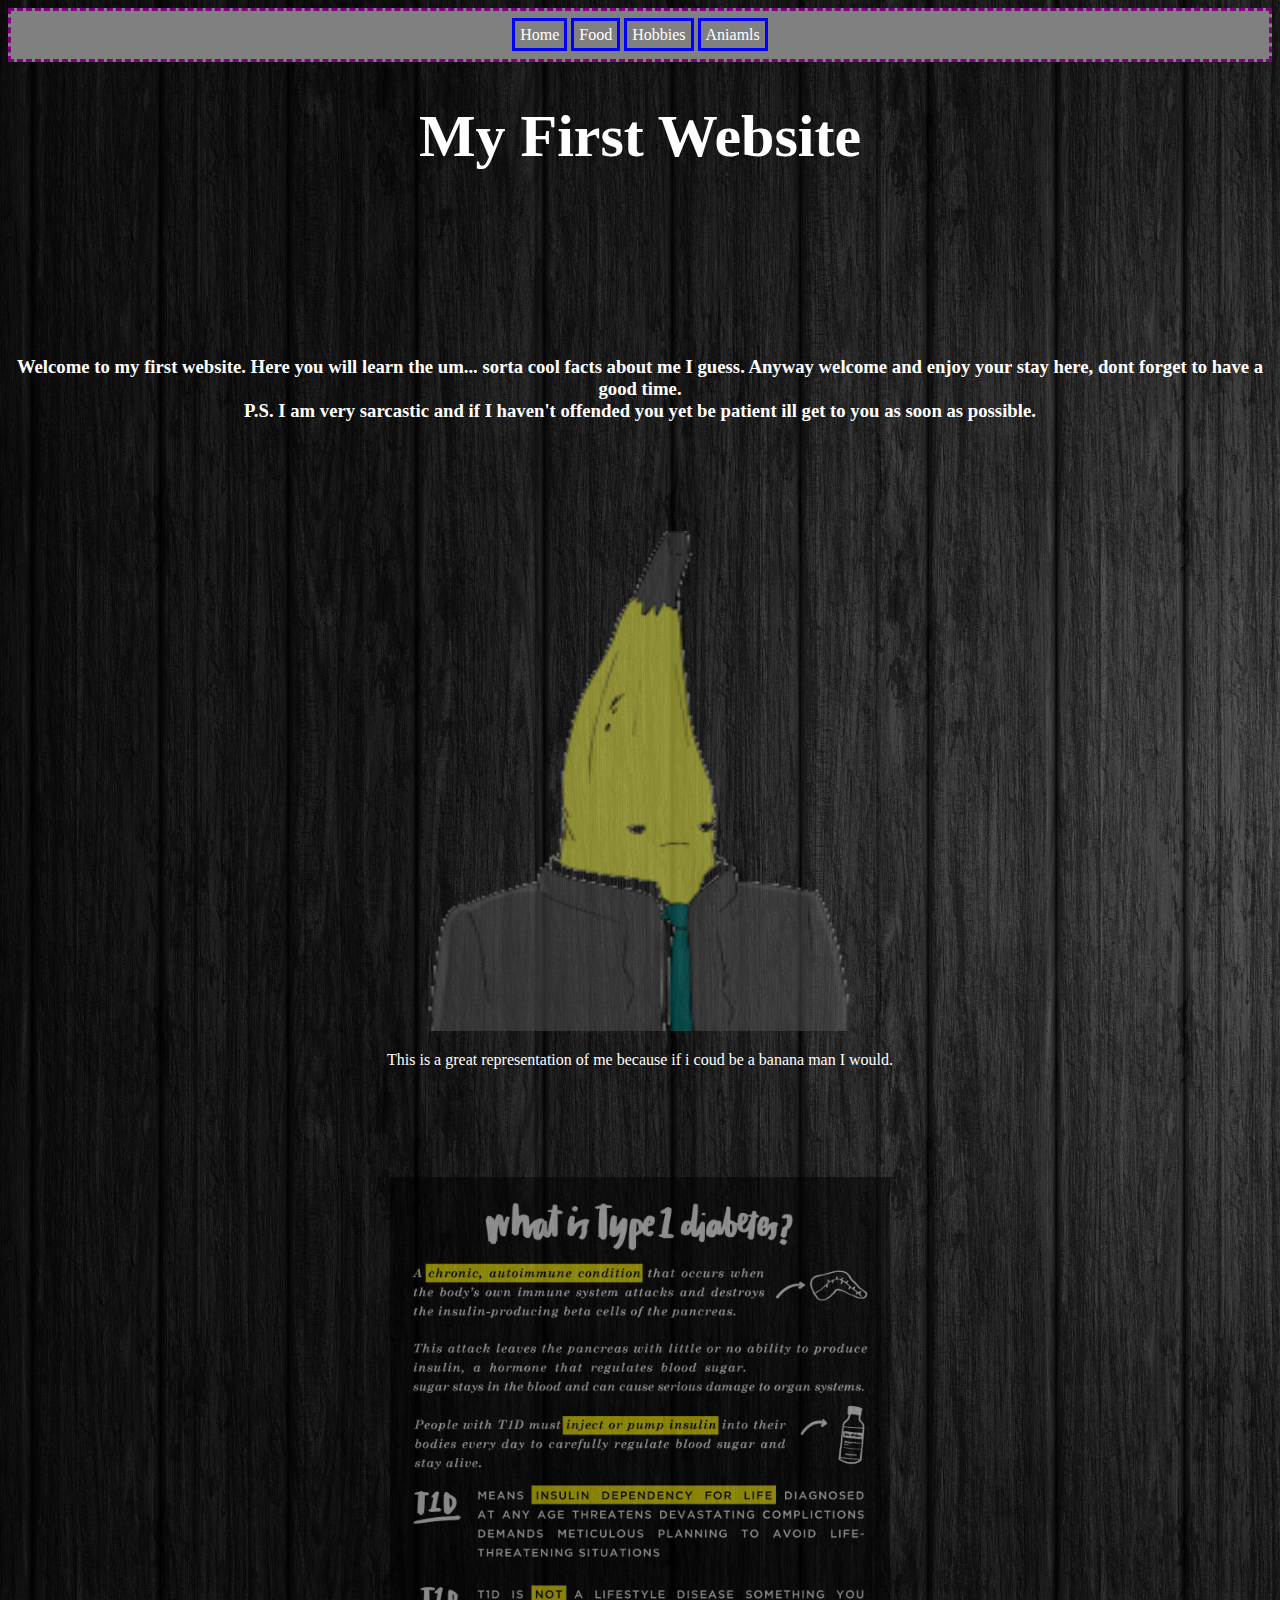
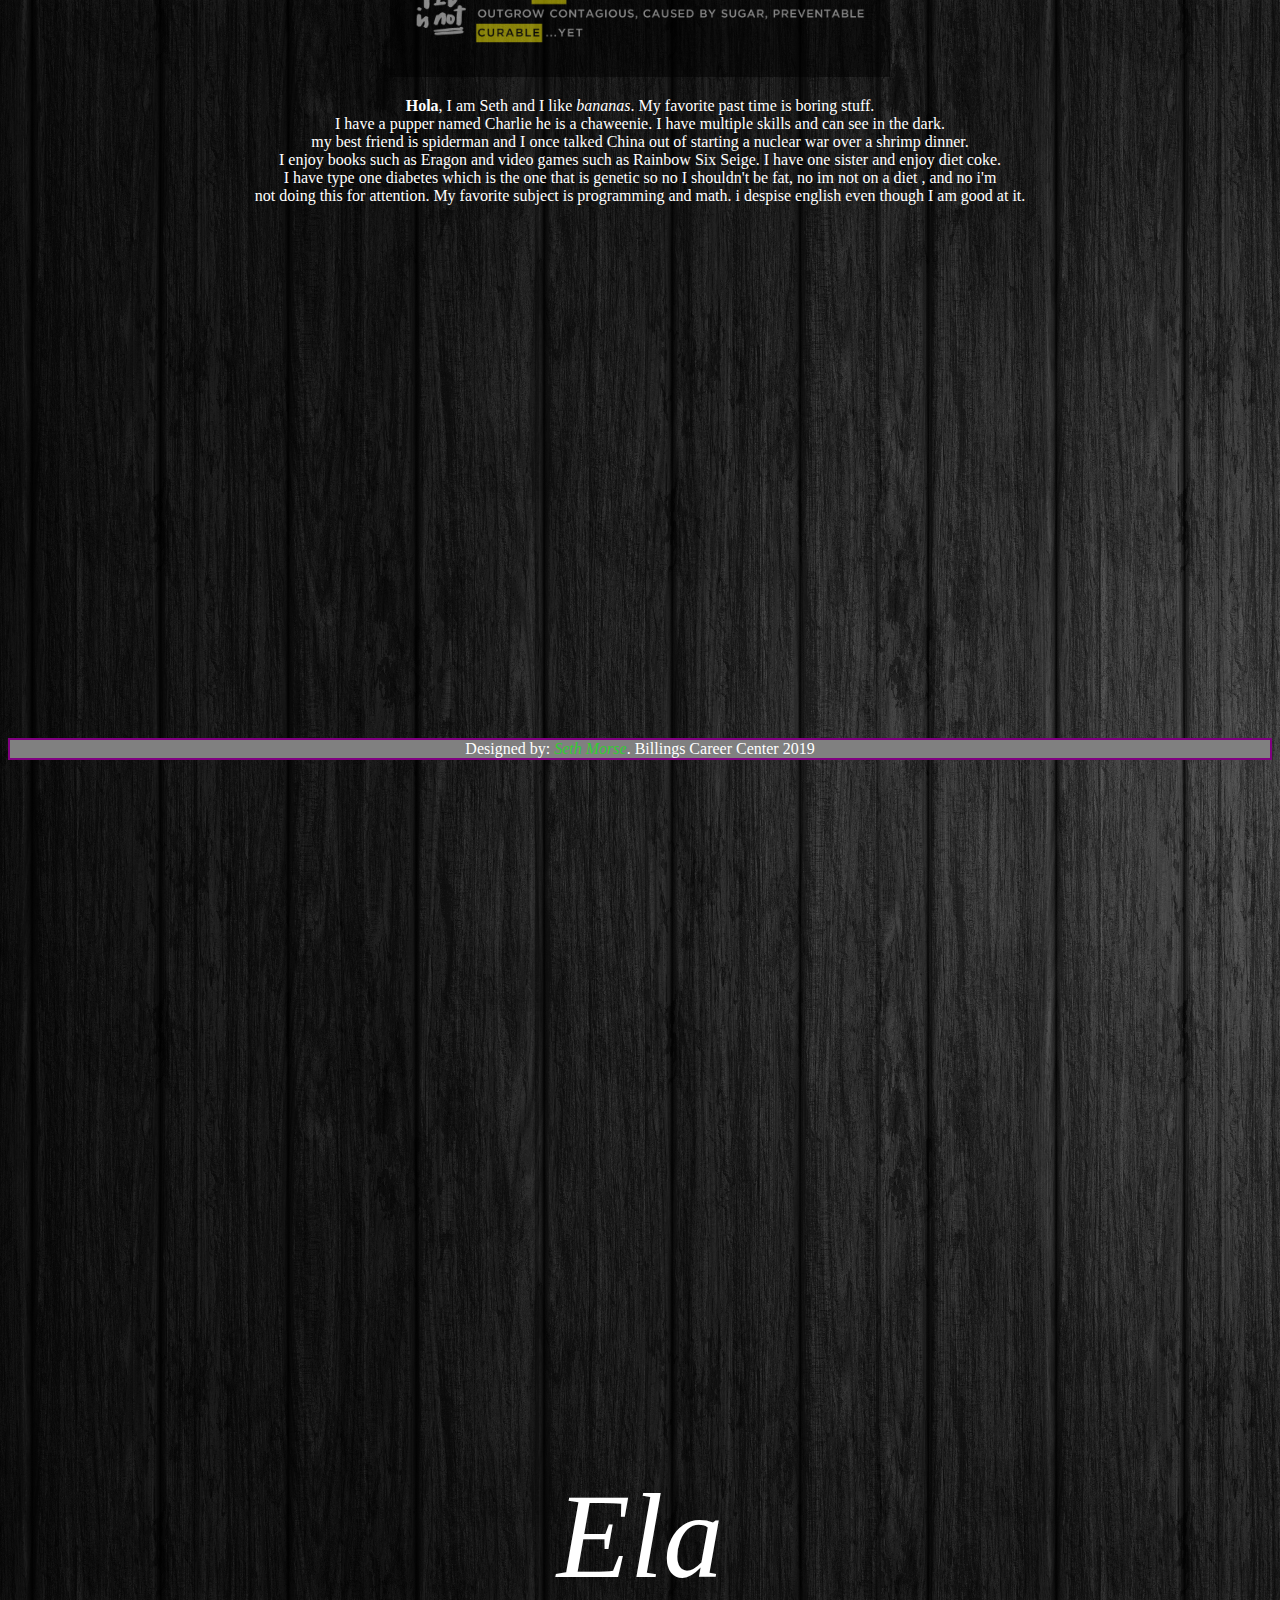
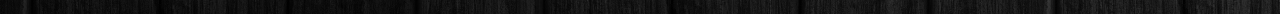
<file: index.html>
<!DOCTYPE html>
  <html>

    <head>
      <link rel="stylesheet" href="https://use.fontawesome.com/releases/v5.7.2/css/all.css" integrity="sha384-fnmOCqbTlWIlj8LyTjo7mOUStjsKC4pOpQbqyi7RrhN7udi9RwhKkMHpvLbHG9Sr" crossorigin="anonymous">
      <link rel="stylesheet" type="text/css" href="resources/css/style.css">
      <link rel="icon" href="favicon/fav1.gif" type="image/gif" id="icon" >
      <script src="java.js"></script>

      <title>My First website</title>
      <!-- Seth Morse
      Billings Career Center
      January, 31 2019
    -->
    </head>

    <body background="resources/images/fun/bg.jpg">
      <center>
      <div class="navbar">
        <a href="index.html" target =_blank>Home</a>
        <a href="food.html" target =_blank>Food</a>
        <a href="hobbit.html" target =_blank>Hobbies</a>
        <a href="animal.html" target =_blank>Aniamls</a>
      </div>
      <h1> My First Website </h1>
      <br>
      <br>
      <br>
      <br>
      <br>
      <br>
      <br>
      <h3> Welcome to my first website. Here you will learn the um... sorta cool facts about me I guess. Anyway welcome and enjoy your stay here, dont forget to have a good time.<br>
            P.S. I am very sarcastic and if I haven't offended you yet be patient ill get to you as soon as possible.</h3><div class="smile"><img src="resources/images/fun/smile.jpeg"></div>
      <br>
      <br>
      <br>
      <br>
      <br>

      <a href="http://tinytuba.com/" target= _blank><img src="resources/images/fun/ban.png" alt="baymax" width="600" height"600"></a>
      <p> This is a great representation of me because if i coud be a banana man I would.
     <br>
     <br>
     <br>
     <br>
     <br>
     <br>
     <br>
      <a href="https://www.hoag.org/specialties-services/other-programs-services/diabetes-center/diabetes-care/type-1-diabetes/" target= _blank><img src="resources/images/fun/t1d.jpg"></a>



      <p> <strong>Hola</strong>, I am Seth and I like <em>bananas</em>. My favorite past time is boring stuff. <br>
        I have a pupper named Charlie he is a chaweenie. I have multiple skills and can see in the dark.<br>
      my best friend is spiderman and I once talked China out of starting a nuclear war over a shrimp dinner.<br>
      I enjoy books such as Eragon and video games such as Rainbow Six Seige. I have one sister and enjoy diet coke.<br>
      I have type one diabetes which is the one that is genetic so no I shouldn't be fat, no im not on a diet , and no i'm <br>
      not doing this for attention. My favorite subject is programming and math. i despise english even though I am good at it.</p>
      <br>
      <br>
      <br>
      <br>
      <br>
      <div class="yvid1">
      <iframe width="560" height="315" src="https://www.youtube.com/embed/gVEdQJ7qtJw" frameborder="0" allow="accelerometer; autoplay; encrypted-media; gyroscope; picture-in-picture" allowfullscreen></iframe>
      <iframe width="560" height="315" src="https://www.youtube.com/embed/WBYWW-zW3-I" frameborder="0" allow="accelerometer; autoplay; encrypted-media; gyroscope; picture-in-picture" allowfullscreen></iframe>
    </div>
      <br>
      <br>
      <br>
      <br>
      <br>
      <br>

    </body>

<footer>Designed by: <a href="https://www.sanger.dk/" target=_blank><em>Seth Morse</em></a>. Billings Career Center 2019</footer>
<br>
<br>
<br>
<br>
<br>
<br>
<br>
<br>
<br>
<br>
<br>
<br>
<br>
<br>
<br>
<br>
<br>
<br>
<br>
<br>
<br>
<br>
<br>
<br>
<i class="fas fa-apple-alt"></i>
<br>
<i class="fas fa-dog"></i>
<br>
<i class="fas fa-biohazard">Ela</i> <i class="fas fa-biohazard"></i>
<br>
</center>



  </html>
</file>
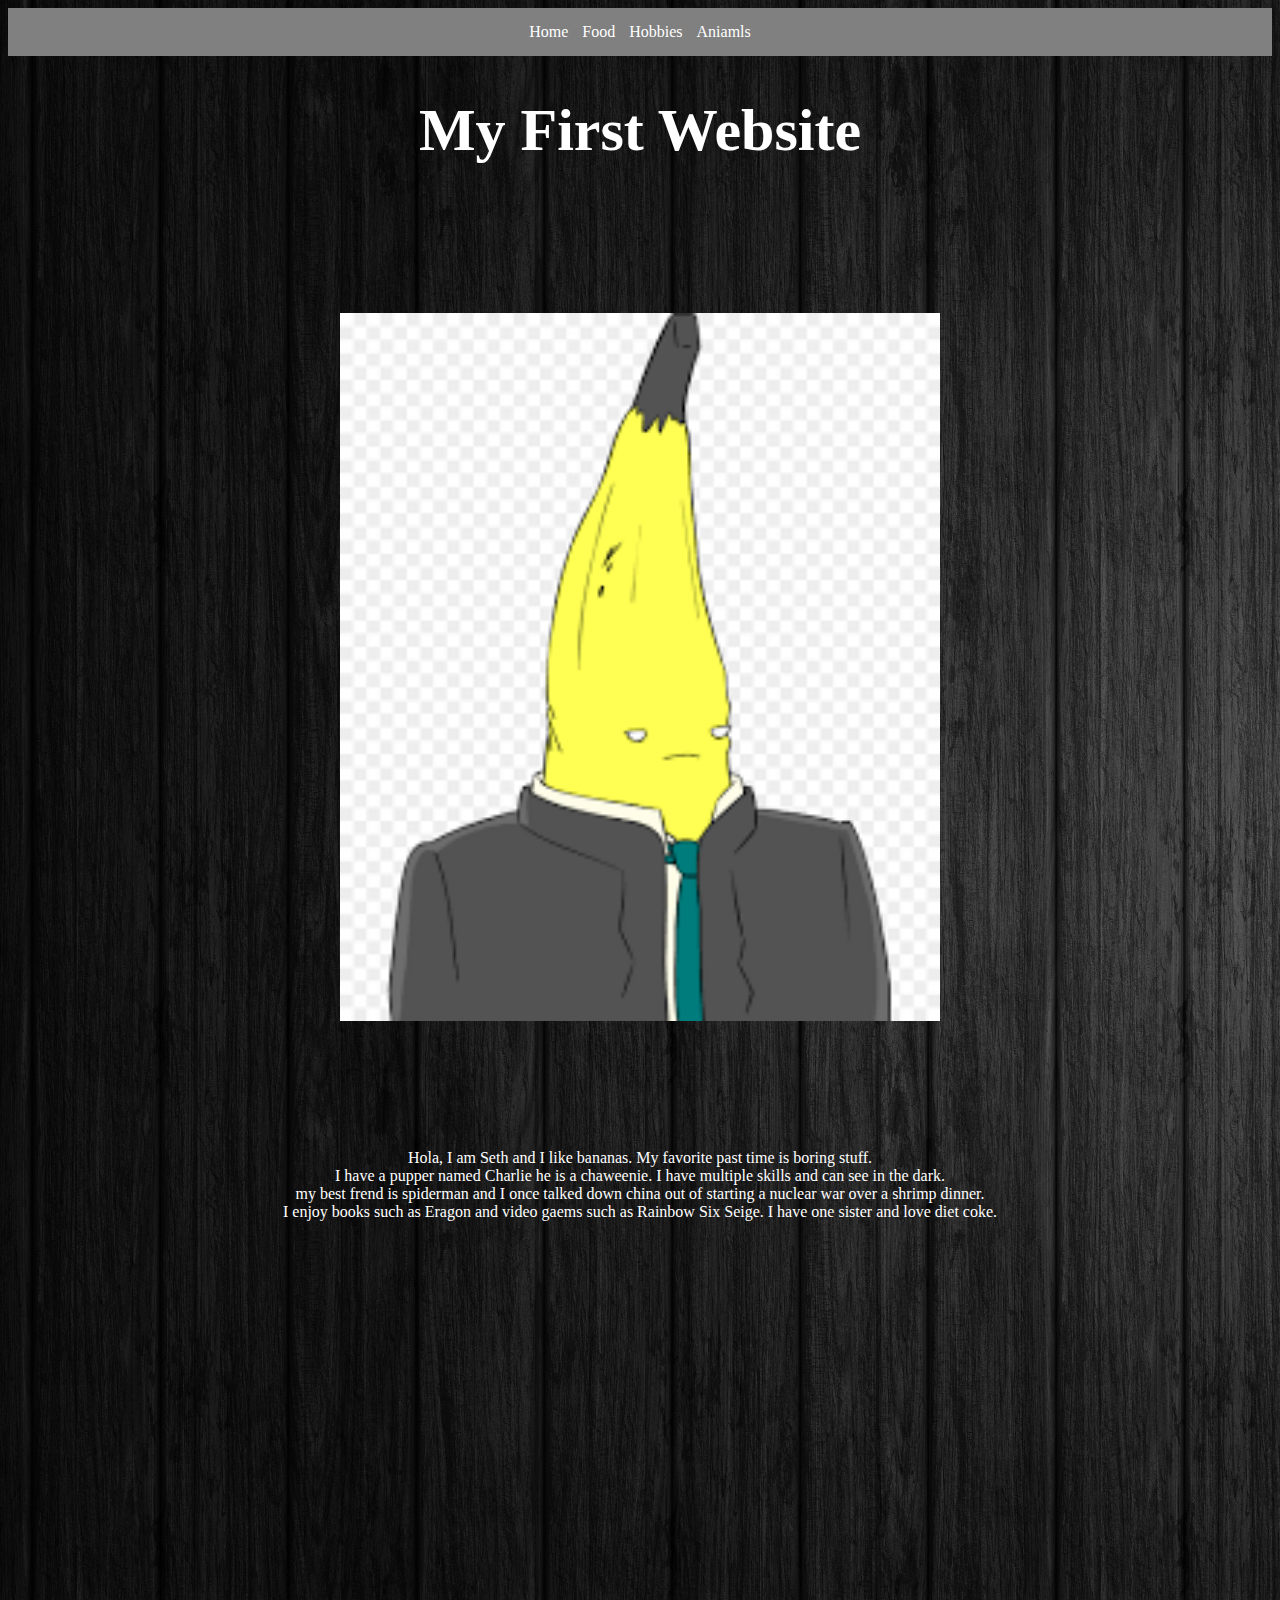
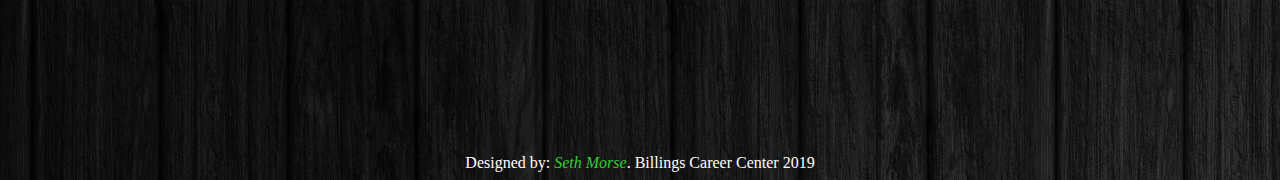
<file: my_second_website/index.html>
<!DOCTYPE html>
  <html>

    <head>
      <link rel="stylesheet" type="text/css" href="resources/css/style.css">

      <title>My First website</title>
      <!-- Seth Morse
      Billings Career Center
      January, 31 2019
    -->
    </head>

    <body background="resources/images/fun/bg.jpg">
      <center>
      <div class="navbar">
        <a href="index.html" target =_blank>Home</a>
        <a href="food.html" target =_blank>Food</a>
        <a href="hobbit.html" target =_blank>Hobbies</a>
        <a href="animal.html" target =_blank>Aniamls</a>
      </div>
      <h1> My First Website </h1>
      <br>
      <br>
      <br>
      <br>
      <br>
      <br>

        <img src="resources/images/fun/ban.png" alt="baymax" width="600" height"600">
     <br>
     <br>
     <br>
     <br>
     <br>
     <br>
     <br>



      <p> Hola, I am Seth and I like bananas. My favorite past time is boring stuff. <br>
        I have a pupper named Charlie he is a chaweenie. I have multiple skills and can see in the dark.<br>
      my best frend is spiderman and I once talked down china out of starting a nuclear war over a shrimp dinner.<br>
      I enjoy books such as Eragon and video gaems such as Rainbow Six Seige. I have one sister and love diet coke. </p>
      <br>
      <br>
      <br>
      <br>
      <br>
      <div class="yvid1">
      <iframe width="560" height="315" src="https://www.youtube.com/embed/gVEdQJ7qtJw" frameborder="0" allow="accelerometer; autoplay; encrypted-media; gyroscope; picture-in-picture" allowfullscreen></iframe>
      <iframe width="560" height="315" src="https://www.youtube.com/embed/WBYWW-zW3-I" frameborder="0" allow="accelerometer; autoplay; encrypted-media; gyroscope; picture-in-picture" allowfullscreen></iframe>
    </div>
      <br>
      <br>
      <br>
      <br>
      <br>
      <br>

    </body>

<footer>Designed by: <a href="https://www.sanger.dk/" target=_blank><em>Seth Morse</em></a>. Billings Career Center 2019</footer>
</center>



  </html>
</file>
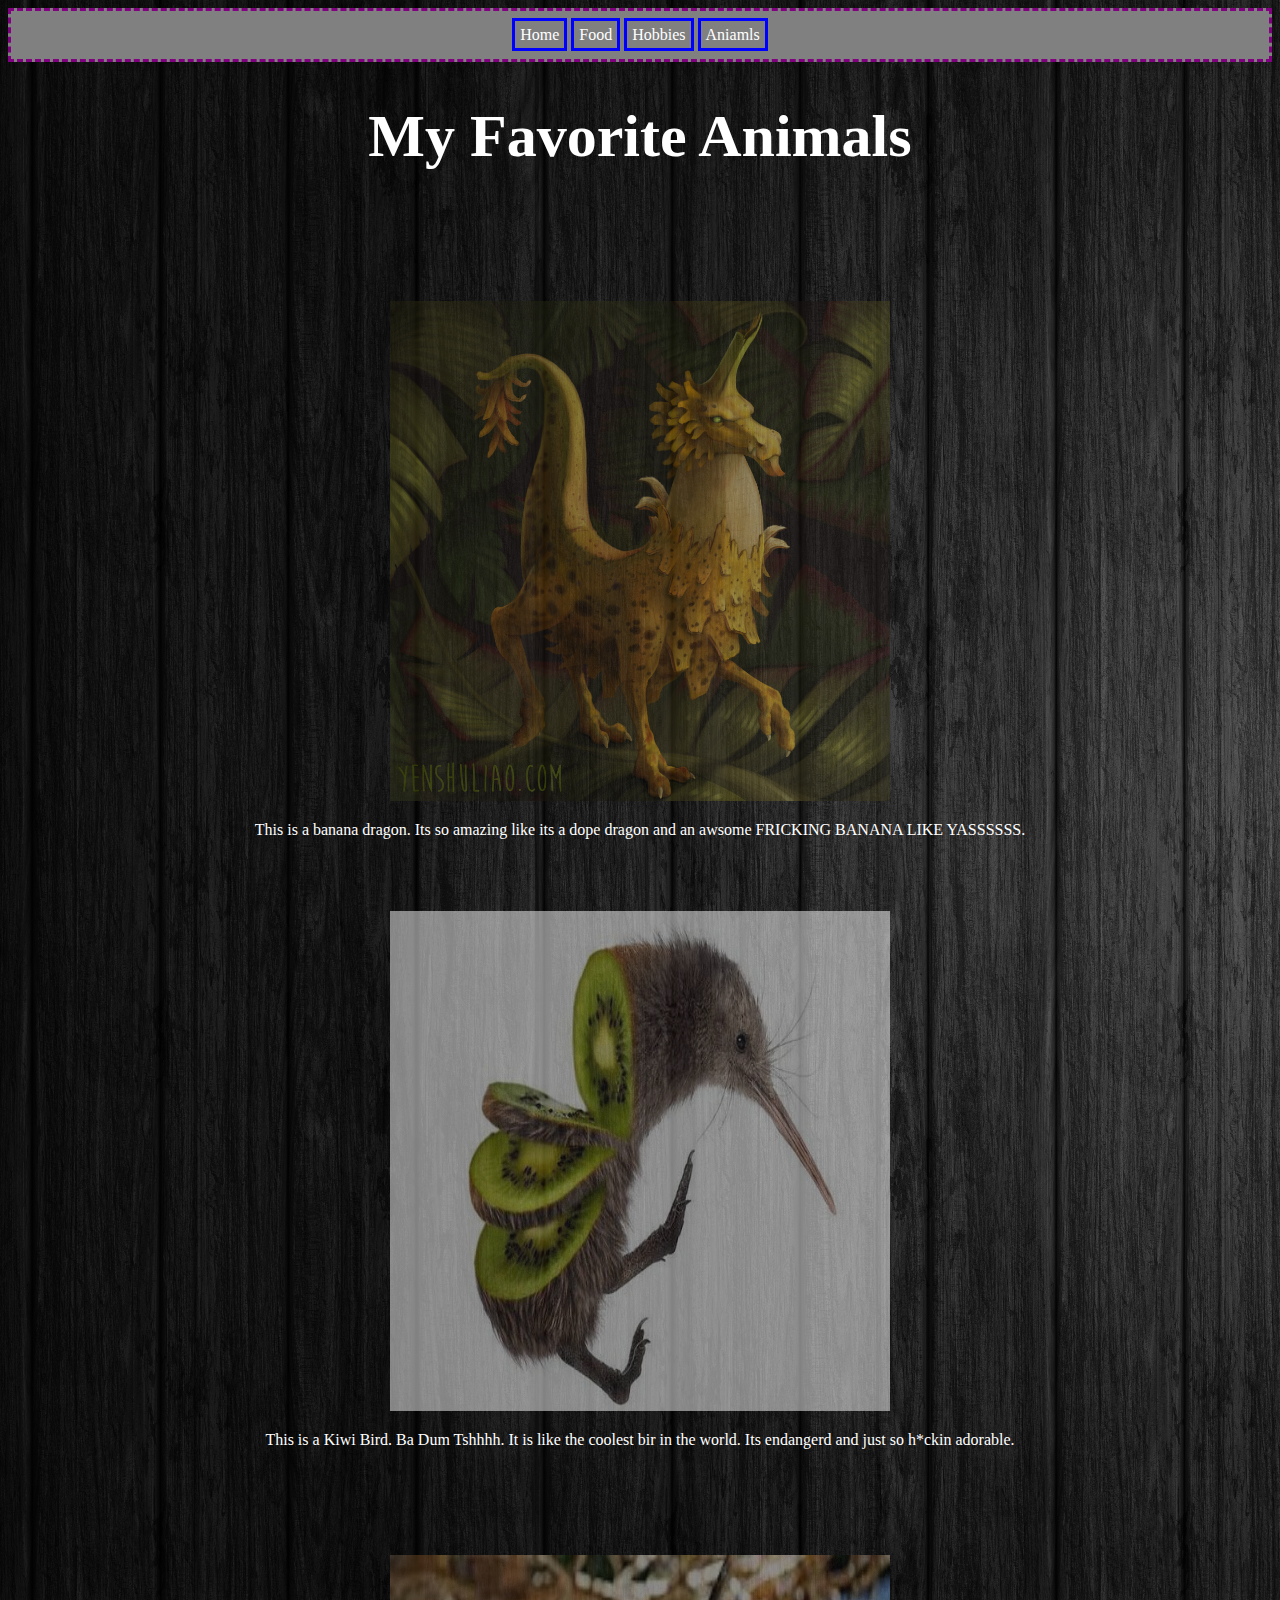
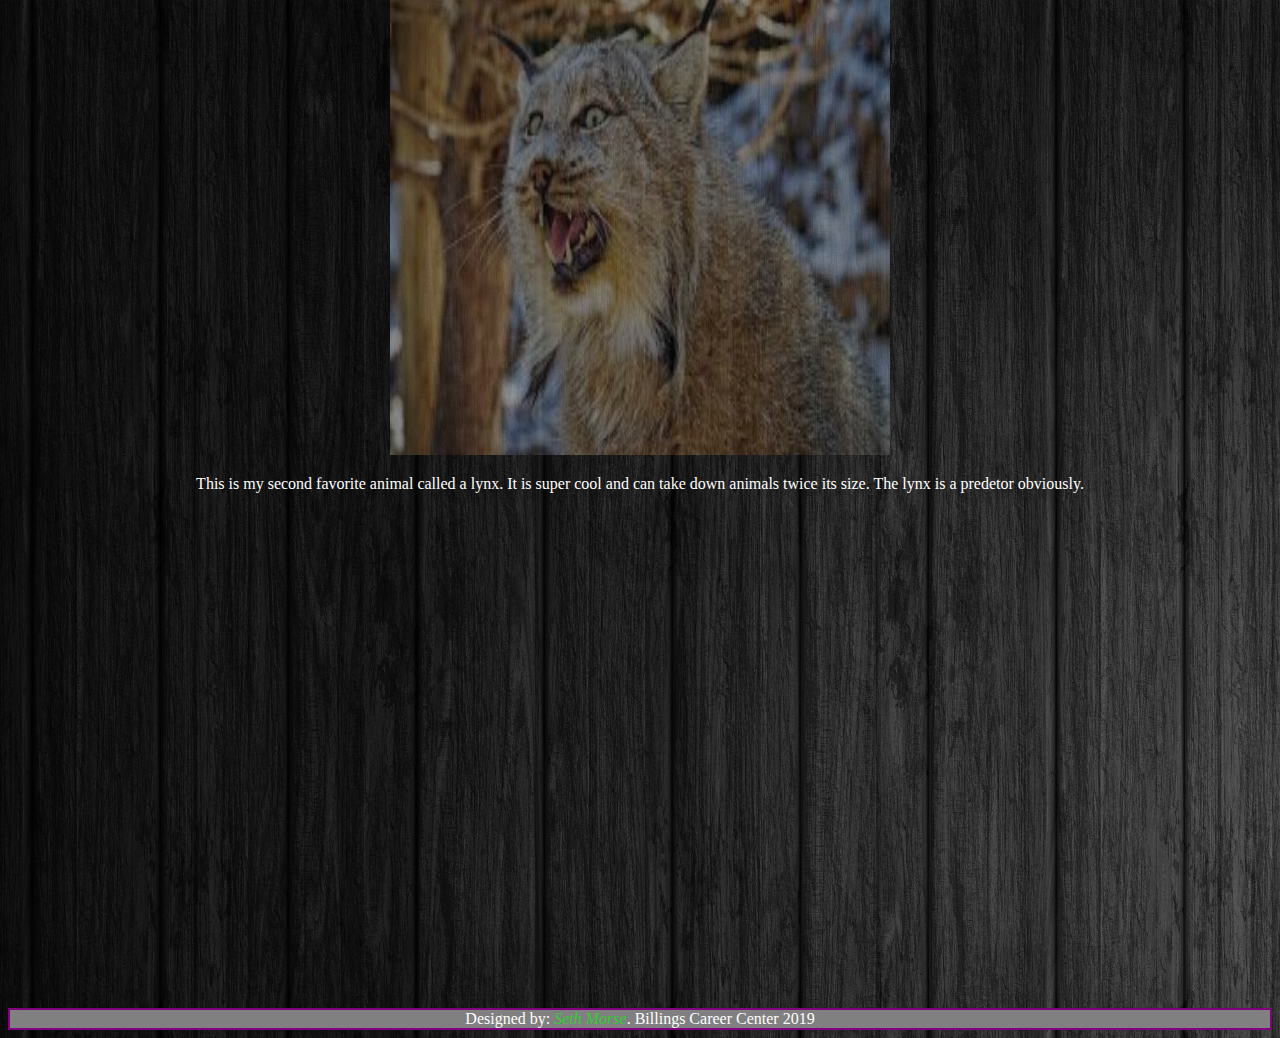
<file: animal.html>
<!DOCTYPE html>
  <html>
    <head>
      <title>My First Website</title>
      <link rel="stylesheet" type="text/css" href="resources/css/style.css">
        <link rel="icon" href="favicon/fav1.gif" type="image/gif" id="icon">
        <script src="java.js"></script>
    </head>

    <body background="resources/images/fun/bg.jpg">
      <center>
      <div class="navbar">
        <a href="index.html" target =_blank>Home</a>
        <a href="food.html" target =_blank>Food</a>
        <a href="hobbit.html" target =_blank>Hobbies</a>
        <a href="animal.html" target =_blank>Aniamls</a>
      </div>
      <h1>My Favorite Animals</h1>
      <br>
      <br>
      <br>
      <br>
      <br>
      <a href="http://www.fallingfalling.com/"target=_blank><img src="resources/images/animales/animal1.jpg" alt="animal1" height="500" width="500" ></a>
      <p> This is a banana dragon. Its so amazing like its a dope dragon and an awsome FRICKING BANANA LIKE YASSSSSS.
      <br>
      <br>
      <br>
      <br>
      <br>
      <a href="http://www.rrrgggbbb.com/"target=_blank><img src="resources/images/animales/animal2.jpg" alt="animal2" ></a>
      <p> This is a Kiwi Bird. Ba Dum Tshhhh. It is like the coolest bir in the world. Its endangerd and just so h*ckin adorable.</p>
      <br>
      <br>
      <br>
      <br>
      <br>
      <a href="http://r33b.net/"target=_blank><img src="resources/images/animales/animal3.jpeg" alt="animal3" hight="500" width="500"></a>
      <p>This is my second favorite animal called a lynx. It is super cool and can take down animals twice its size. The lynx is a predetor obviously.</p>
      <br>
      <br>
      <br>
      <br>
      <br>
      <iframe width="560" height="315" src="https://www.youtube.com/embed/vFJ7qtbff3o" frameborder="0" allow="accelerometer; autoplay; encrypted-media; gyroscope; picture-in-picture" allowfullscreen></iframe>
      <iframe width="560" height="315" src="https://www.youtube.com/embed/BOOljk_LOcs" frameborder="0" allow="accelerometer; autoplay; encrypted-media; gyroscope; picture-in-picture" allowfullscreen></iframe>
      <br>
      <br>
      <br>
      <br>
      <br>
      <br>
      <footer>Designed by: <a href="https://www.sanger.dk/" target=_blank><em>Seth Morse</em></a>. Billings Career Center 2019</footer>
    </body>
  </html>
</file>
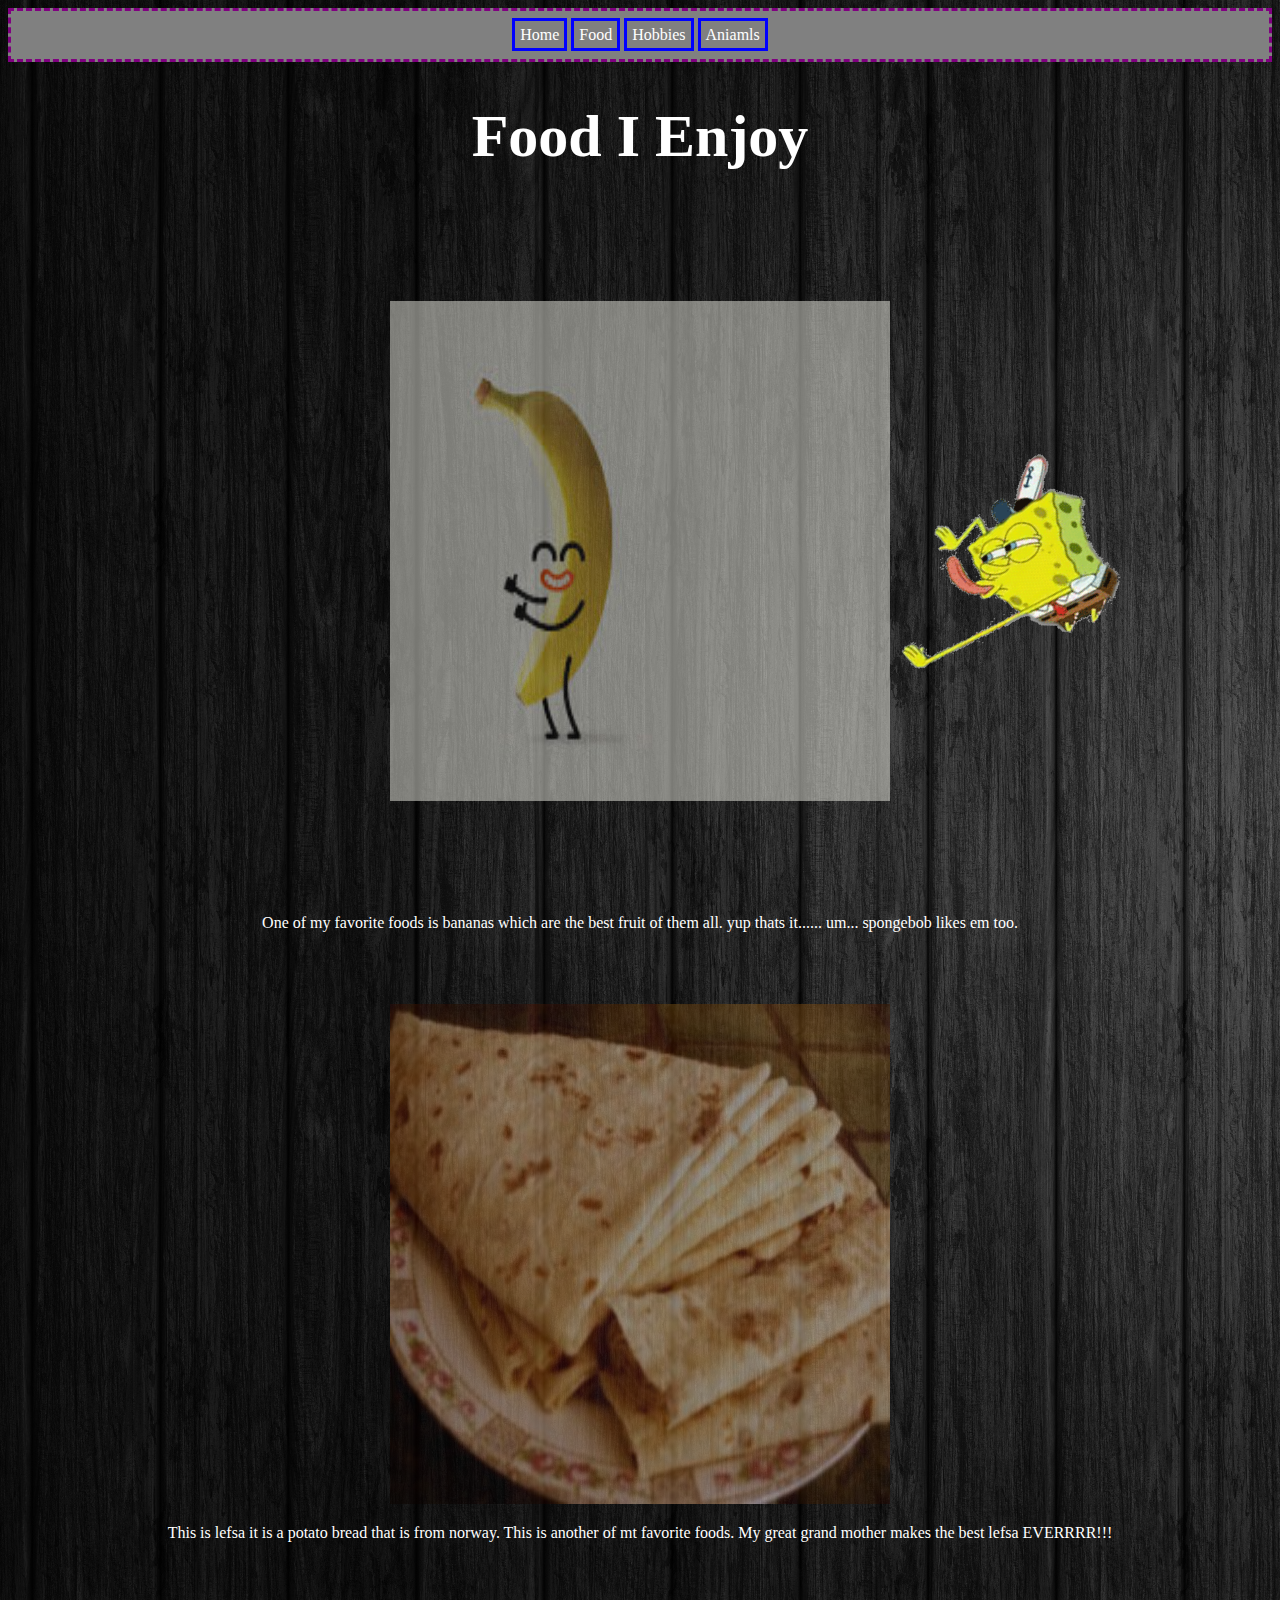
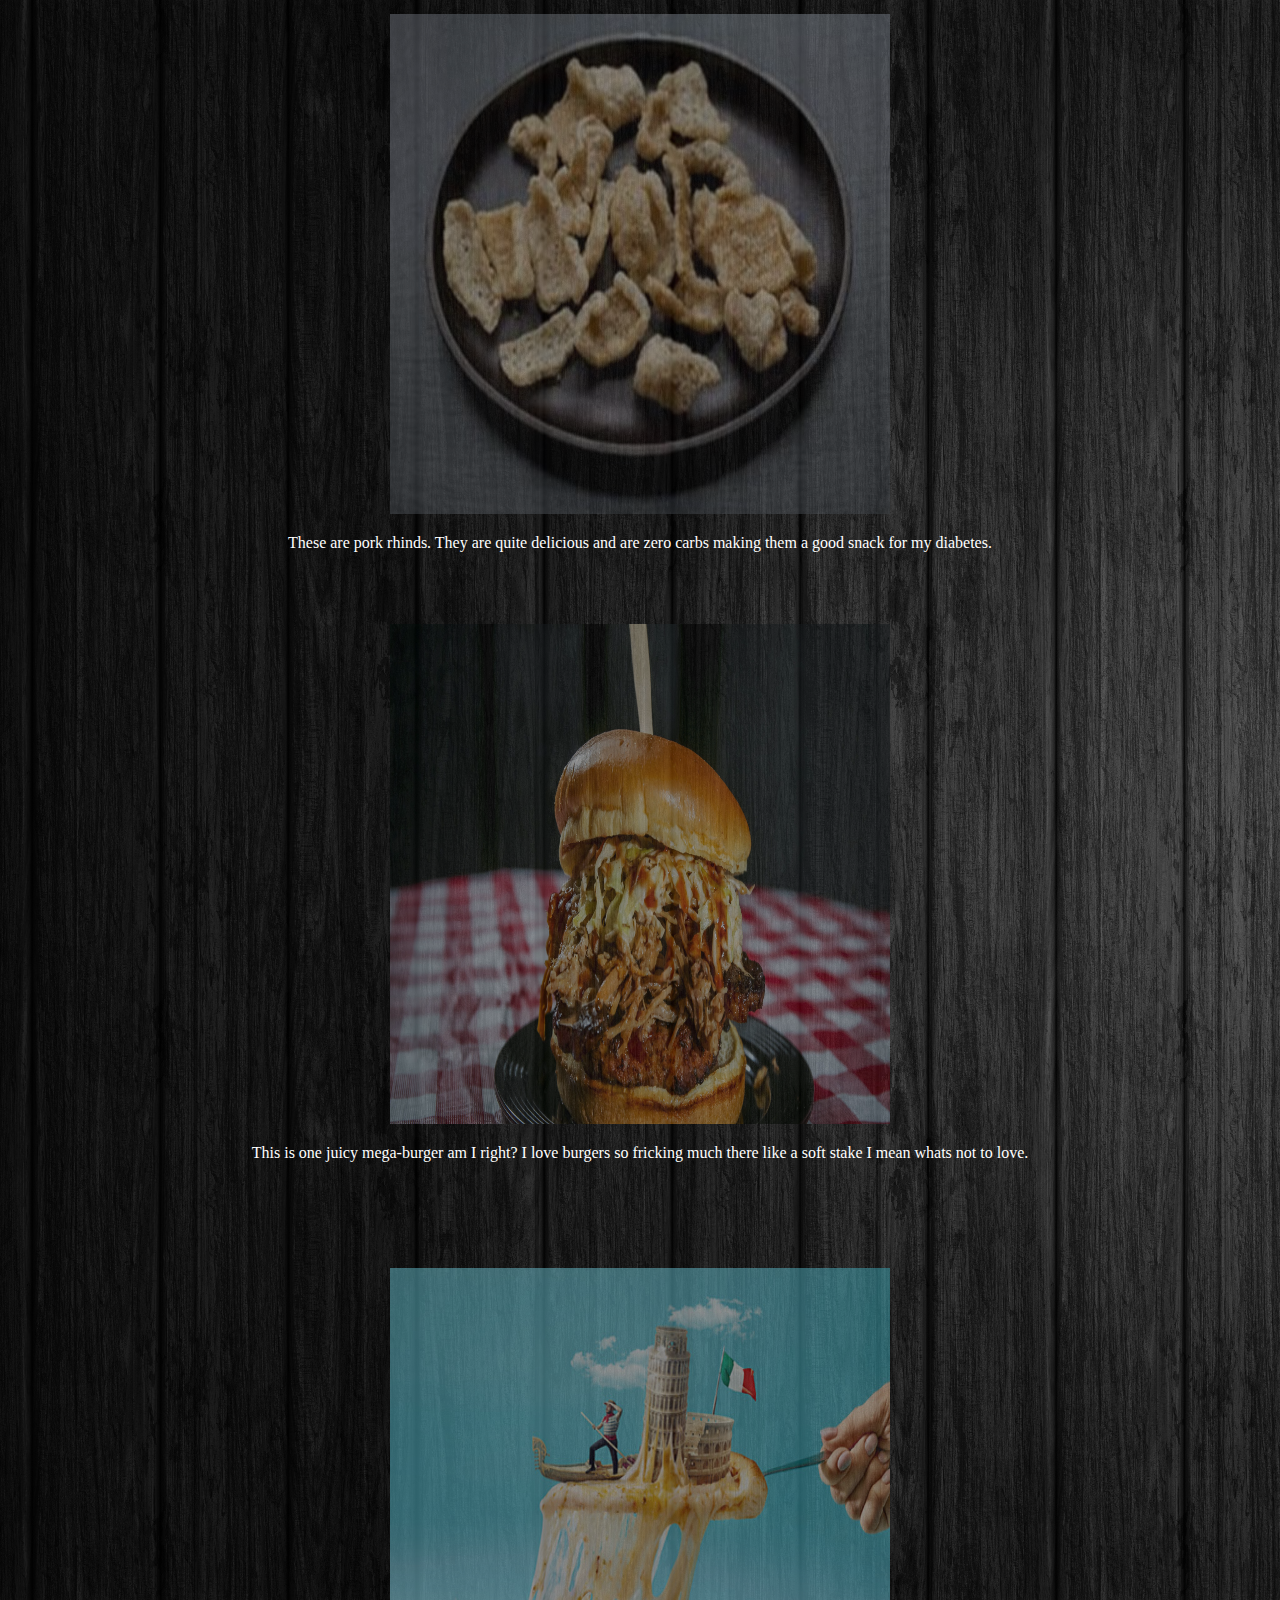
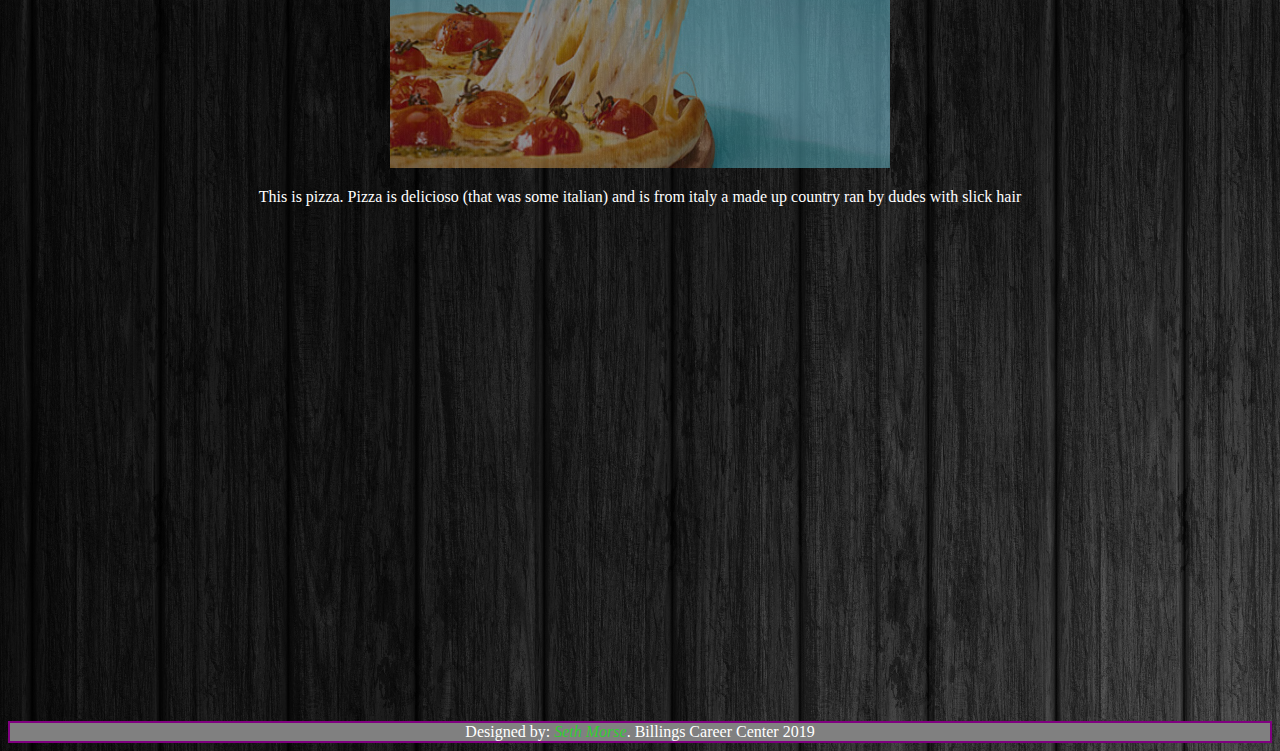
<file: food.html>
<!DOCTYPE html>
  <html>
    <head>
      <title>My First Website</title>
      <link rel="stylesheet" type="text/css" href="resources/css/style.css">
        <link rel="icon" href="favicon/fav1.gif" type="image/gif" id="icon" >
        <script src="java.js"></script>
    </head>

    <body background="resources/images/fun/bg.jpg">
      <center>
      <div class="navbar">
        <a href="index.html" target =_blank>Home</a>
        <a href="food.html" target =_blank>Food</a>
        <a href="hobbit.html" target =_blank>Hobbies</a>
        <a href="animal.html" target =_blank>Aniamls</a>
      </div>
      <h1>Food I Enjoy</h1>
      <br>
      <br>
      <br>
      <br>
      <br>
        <div class="food1">
          <a href="http://endless.horse/" target=_blank><img src="resources/images/food/food1.png" alt="banana man" height="400" width="550"></a>
        </div>
          <br>
          <br>
          <br>
          <br>
          <br>
          <div class="spon">
            <h3><img src="resources/images/fun/sponge.gif" alt="spngebob"></h3>
          </div>
            <p>One of my favorite foods is bananas which are the best fruit of them all. yup thats it...... um... spongebob likes em too.
          <br>
          <br>
          <br>
          <br>
          <br>
            <a href="http://www.republiquedesmangues.fr/" target=_blank><img src="resources/images/food/food2.jpeg"></a>
            <p> This is lefsa it is a potato bread that is from norway. This is another of mt favorite foods. My great grand mother makes the best lefsa EVERRRR!!!
          <br>
          <br>
          <br>
          <br>
          <br>
          <a href="http://eelslap.com/" target=_blank><img src="resources/images/food/food3.jpeg"></a>
          <p> These are pork rhinds. They are quite delicious and are zero carbs making them a good snack for my diabetes.
          <br>
          <br>
          <br>
          <br>
          <br>
          <a href="http://burymewithmymoney.com/"target=_blank><img src="resources/images/food/food4.jpg" alt="food 4" width="500" height="500"></a>
          <p>This is one juicy mega-burger am I right? I love burgers so fricking much there like a soft stake I mean whats not to love.</p>
          <br>
          <br>
          <br>
          <br>
          <br>
          <a href="http://beesbeesbees.com/"target=_blank><img src="resources/images/food/food5.jpg" height="500" width="500" ></a>
          <p>This is pizza. Pizza is delicioso (that was some italian) and is from italy a made up country ran by dudes with slick hair</p>
      <br>
      <br>
      <br>
      <br>
      <br>
      <iframe width="560" height="315" src="https://www.youtube.com/embed/Tob1jG0-Gqc" frameborder="0" allow="accelerometer; autoplay; encrypted-media; gyroscope; picture-in-picture" allowfullscreen></iframe>
      <iframe width="560" height="315" src="https://www.youtube.com/embed/fRHtvtWp-yo" frameborder="0" allow="accelerometer; autoplay; encrypted-media; gyroscope; picture-in-picture" allowfullscreen></iframe>
      <br>
      <br>
      <br>
      <br>
      <br>
      <br>
      <footer>Designed by: <a href="https://www.sanger.dk/" target=_blank><em>Seth Morse</em></a>. Billings Career Center 2019</footer>
    </body>
  </html>
</file>
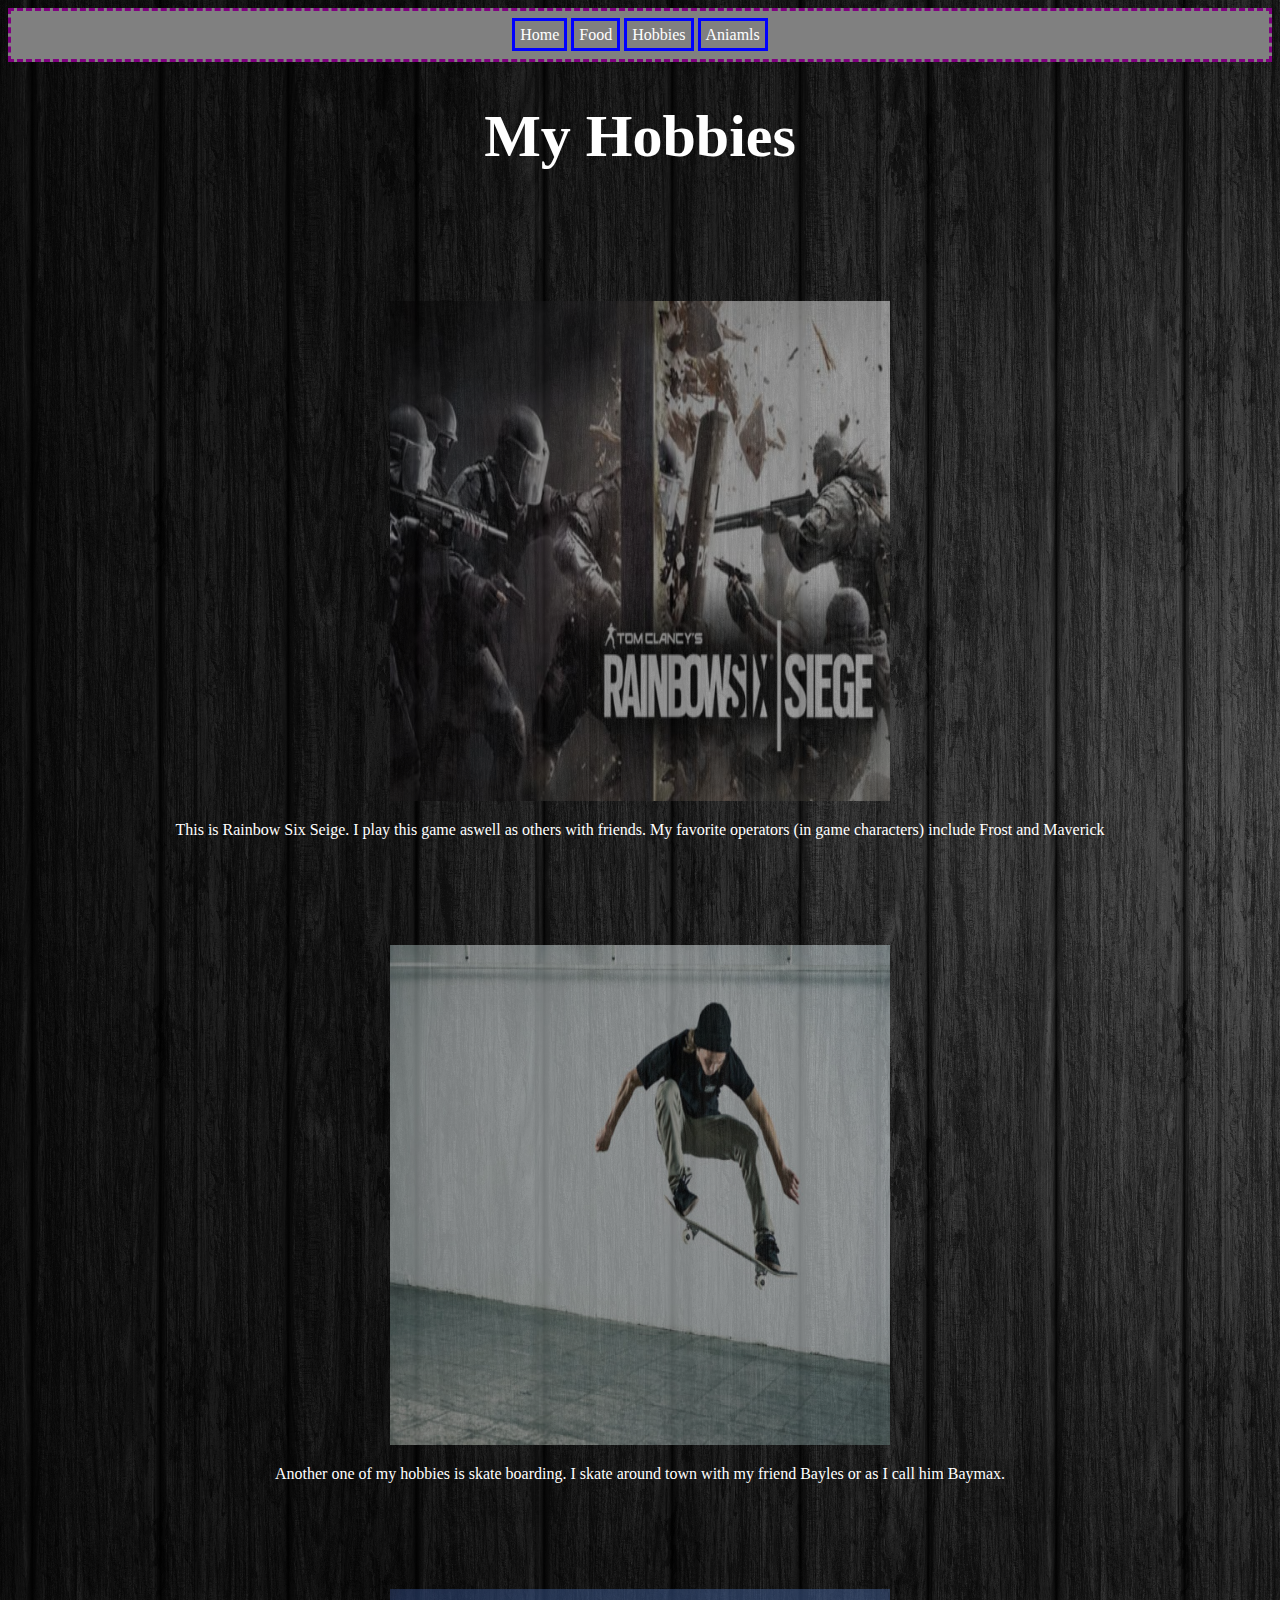
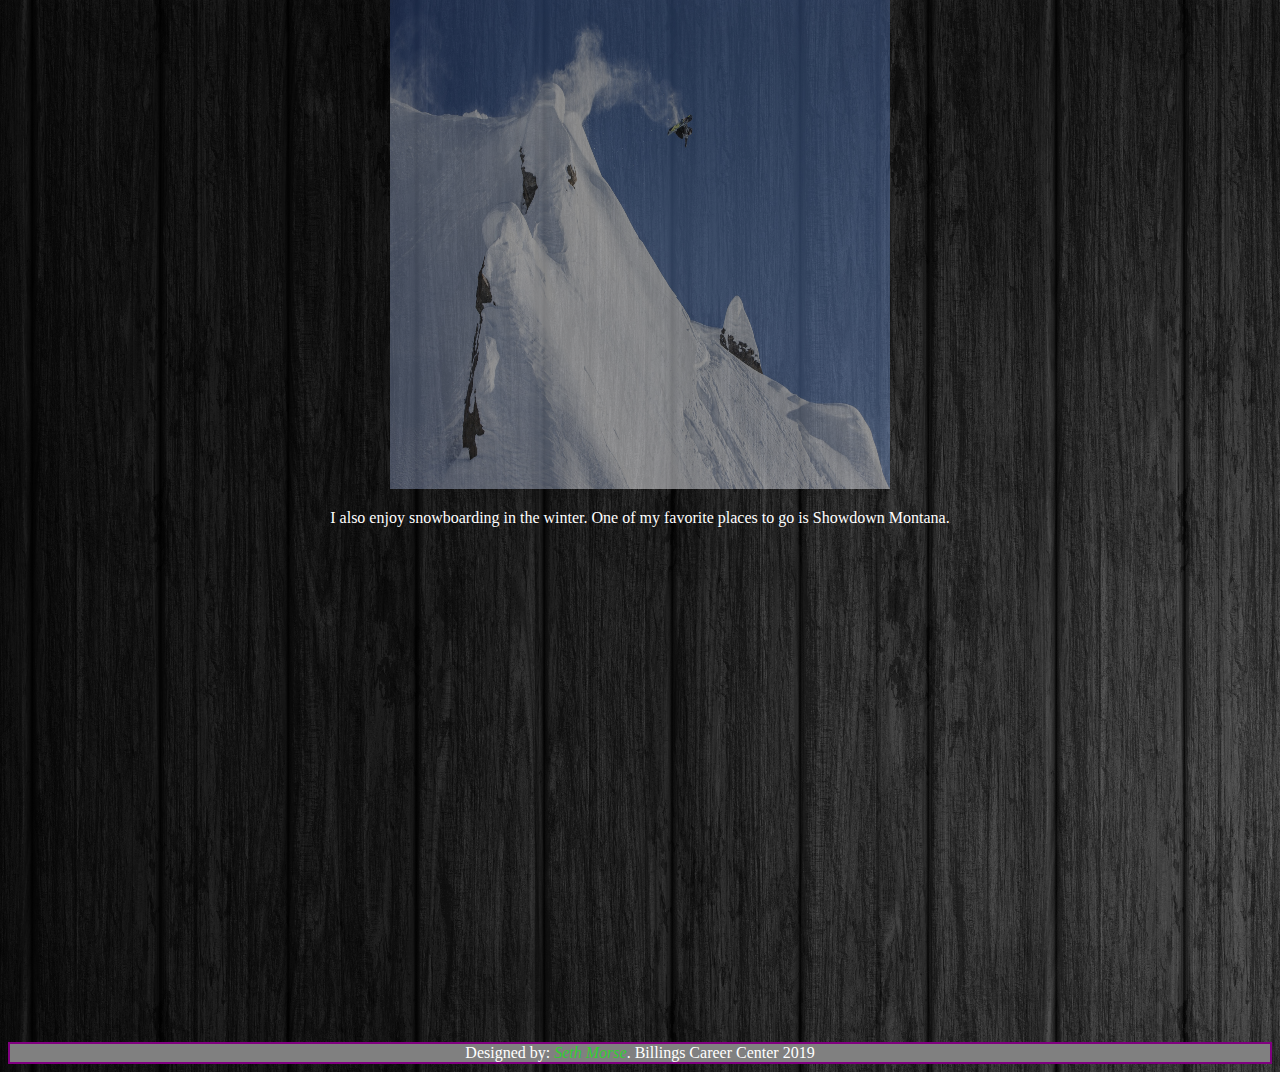
<file: hobbit.html>
<!DOCTYPE html>
  <html>
    <head>
      <title>My First Website</title>
      <link rel="stylesheet" type="text/css" href="resources/css/style.css">
        <link rel="icon" href="favicon/fav1.gif" type="image/gif" id="icon" >
        <script src="java.js"></script>
    </head>

    <body background="resources/images/fun/bg.jpg">
      <center>
      <div class="navbar">
        <a href="index.html" target =_blank>Home</a>
        <a href="food.html" target =_blank>Food</a>
        <a href="hobbit.html" target =_blank>Hobbies</a>
        <a href="animal.html" target =_blank>Aniamls</a>
      </div>
      <h1>My Hobbies</h1>
      <br>
      <br>
      <br>
      <br>
      <br>
      <a href="http://www.koalastothemax.com/"target=_blank><img src="resources/images/hobbits/hob1.jpeg" alt="hob1" height="500" width="1000"></a>
      <p>This is Rainbow Six Seige. I play this game aswell as others with friends. My favorite operators (in game characters) include Frost and Maverick</p>
      <br>
      <br>
      <br>
      <br>
      <br>
      <a href="http://www.partridgegetslucky.com/"target=_blank><img src="resources/images/hobbits/hob2.jpg" alt="hob2"></a>
      <p>Another one of my hobbies is skate boarding. I skate around town with my friend Bayles or as I call him Baymax.</p>
      <br>
      <br>
      <br>
      <br>
      <br>
      <a href="http://www.everydayim.com/"target=_blank><img src="resources/images/hobbits/hob3.jpg" alt="hob3" height="400" width="600"></a>
      <p>I also enjoy snowboarding in the winter. One of my favorite places to go is Showdown Montana.</p>
      <br>
      <br>
      <br>
      <br>
      <br>
      <iframe width="560" height="315" src="https://www.youtube.com/embed/iHRNYJneSvg" frameborder="0" allow="accelerometer; autoplay; encrypted-media; gyroscope; picture-in-picture" allowfullscreen></iframe>
      <iframe width="560" height="315" src="https://www.youtube.com/embed/i4PKHk0LL4Q" frameborder="0" allow="accelerometer; autoplay; encrypted-media; gyroscope; picture-in-picture" allowfullscreen></iframe>
      <br>
      <br>
      <br>
      <br>
      <br>
      <br>
      <footer>Designed by: <a href="https://www.sanger.dk/" target=_blank><em>Seth Morse</em></a>. Billings Career Center 2019</footer>































    </body>















  </html>
</file>
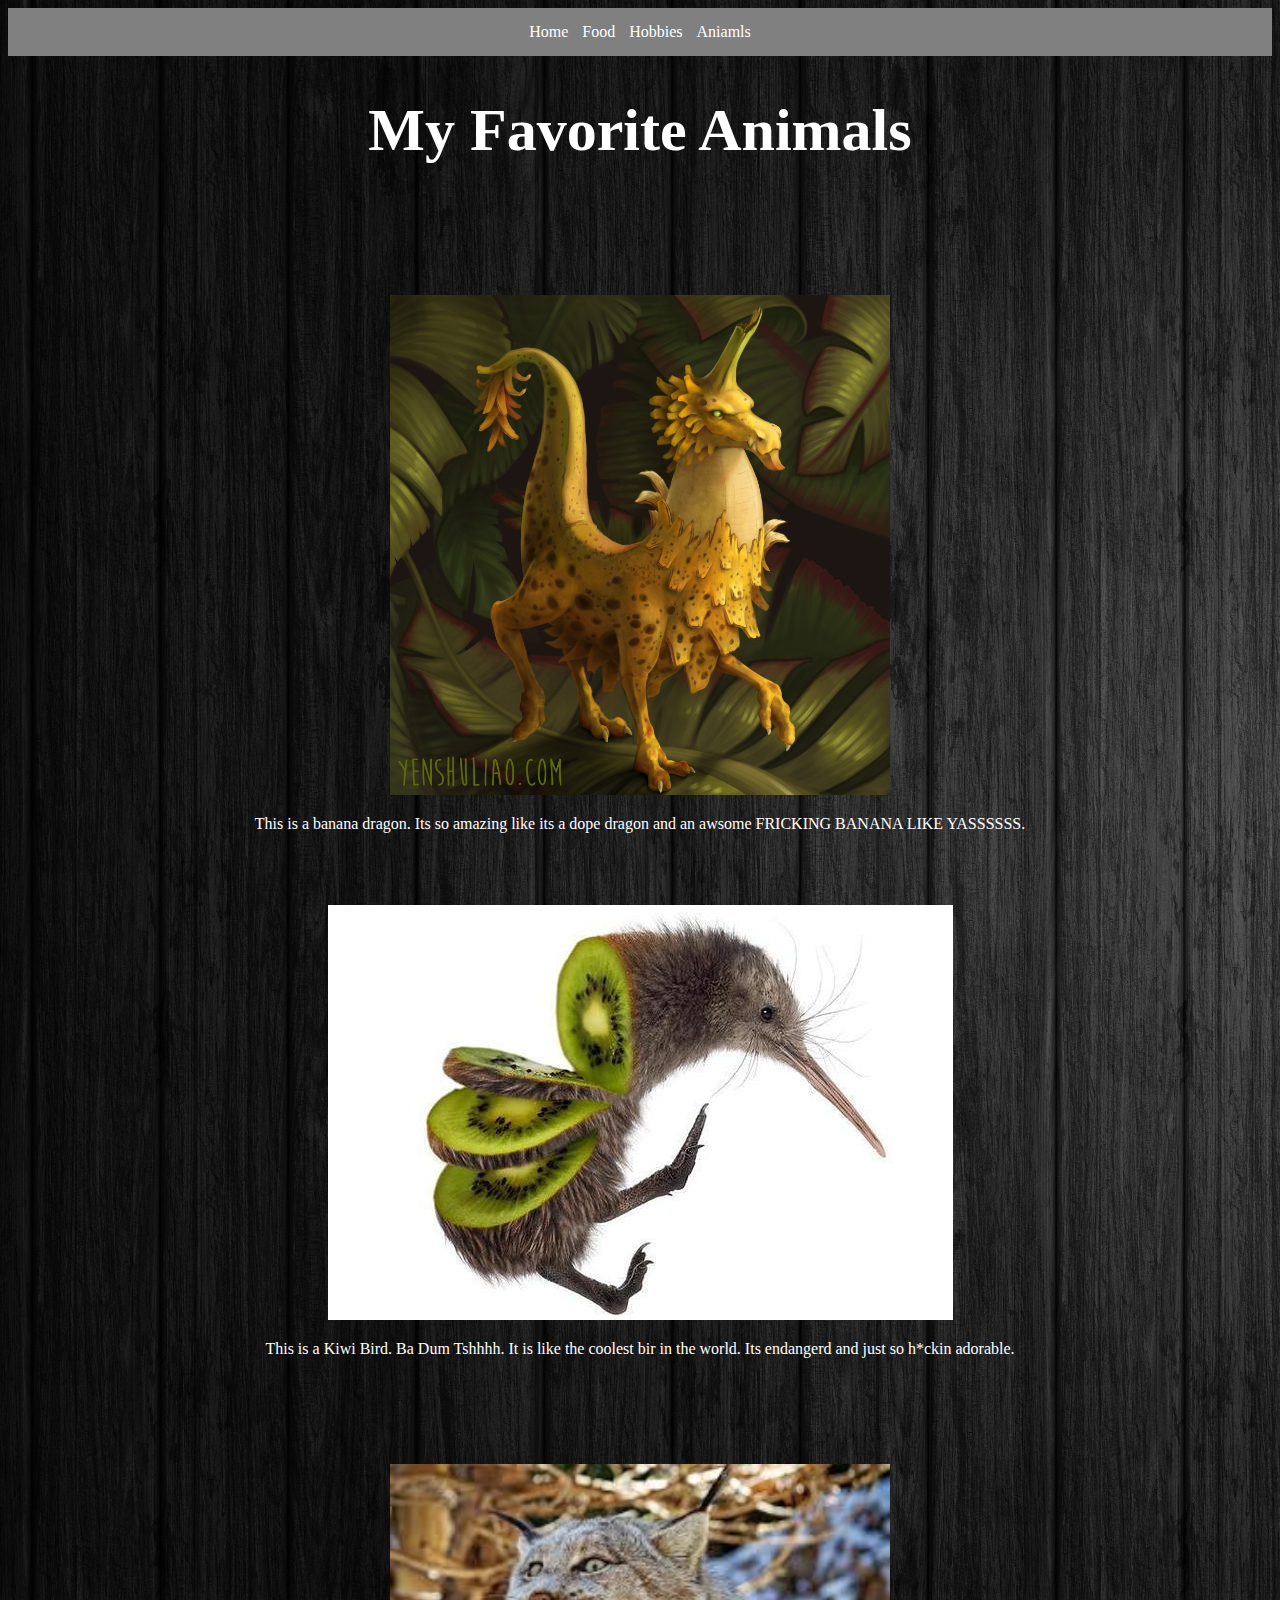
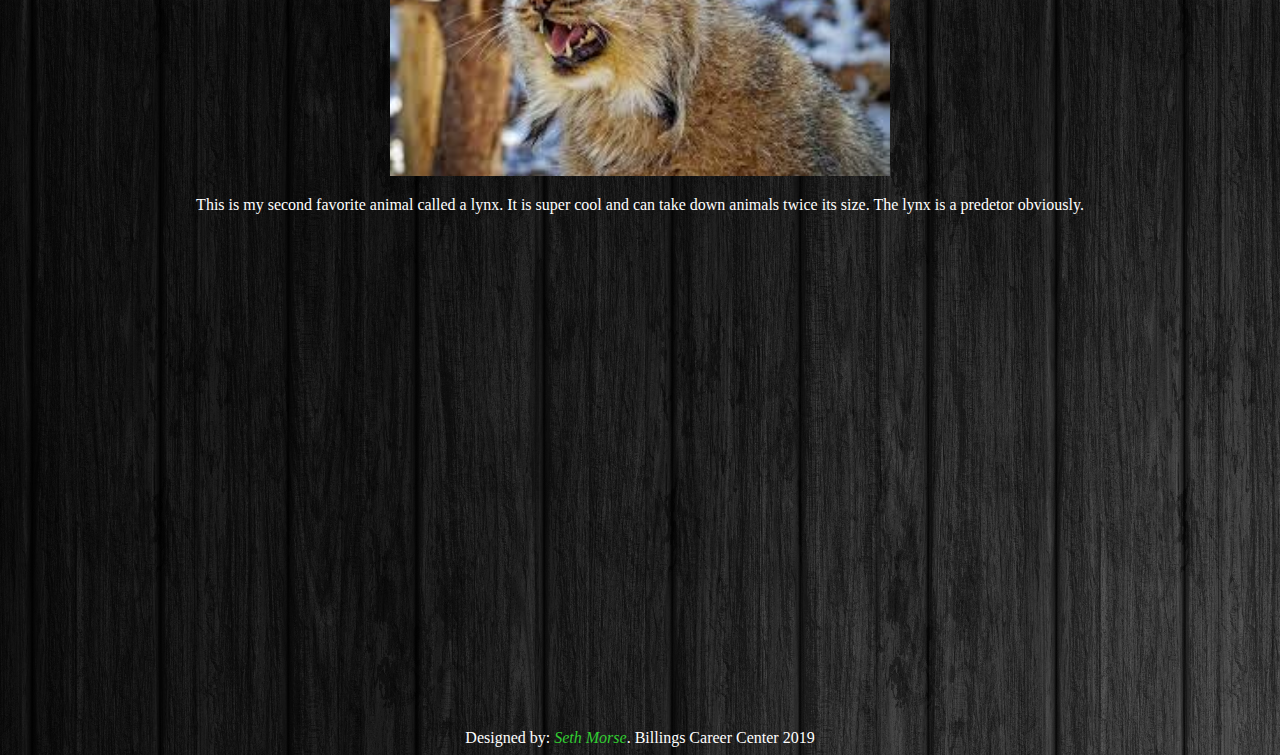
<file: my_second_website/animal.html>
<!DOCTYPE html>
  <html>
    <head>
      <title>My First Website</title>
      <link rel="stylesheet" type="text/css" href="resources/css/style.css">
    </head>

    <body background="resources/images/fun/bg.jpg">
      <center>
      <div class="navbar">
        <a href="index.html" target =_blank>Home</a>
        <a href="food.html" target =_blank>Food</a>
        <a href="hobbit.html" target =_blank>Hobbies</a>
        <a href="animal.html" target =_blank>Aniamls</a>
      </div>
      <h1>My Favorite Animals</h1>
      <br>
      <br>
      <br>
      <br>
      <br>
      <img src="resources/images/animales/animal1.jpg" alt="animal1" height="500" width="" >
      <p> This is a banana dragon. Its so amazing like its a dope dragon and an awsome FRICKING BANANA LIKE YASSSSSS.
      <br>
      <br>
      <br>
      <br>
      <br>
      <img src="resources/images/animales/animal2.jpg" alt="animal2" >
      <p> This is a Kiwi Bird. Ba Dum Tshhhh. It is like the coolest bir in the world. Its endangerd and just so h*ckin adorable.</p>
      <br>
      <br>
      <br>
      <br>
      <br>
      <img src="resources/images/animales/animal3.jpeg" alt="animal3" hight="500" width="500">
      <p>This is my second favorite animal called a lynx. It is super cool and can take down animals twice its size. The lynx is a predetor obviously.</p>
      <br>
      <br>
      <br>
      <br>
      <br>
      <iframe width="560" height="315" src="https://www.youtube.com/embed/vFJ7qtbff3o" frameborder="0" allow="accelerometer; autoplay; encrypted-media; gyroscope; picture-in-picture" allowfullscreen></iframe>
      <iframe width="560" height="315" src="https://www.youtube.com/embed/BOOljk_LOcs" frameborder="0" allow="accelerometer; autoplay; encrypted-media; gyroscope; picture-in-picture" allowfullscreen></iframe>
      <br>
      <br>
      <br>
      <br>
      <br>
      <br>
      <footer>Designed by: <a href="https://www.sanger.dk/" target=_blank><em>Seth Morse</em></a>. Billings Career Center 2019</footer>
    </body>
  </html>
</file>
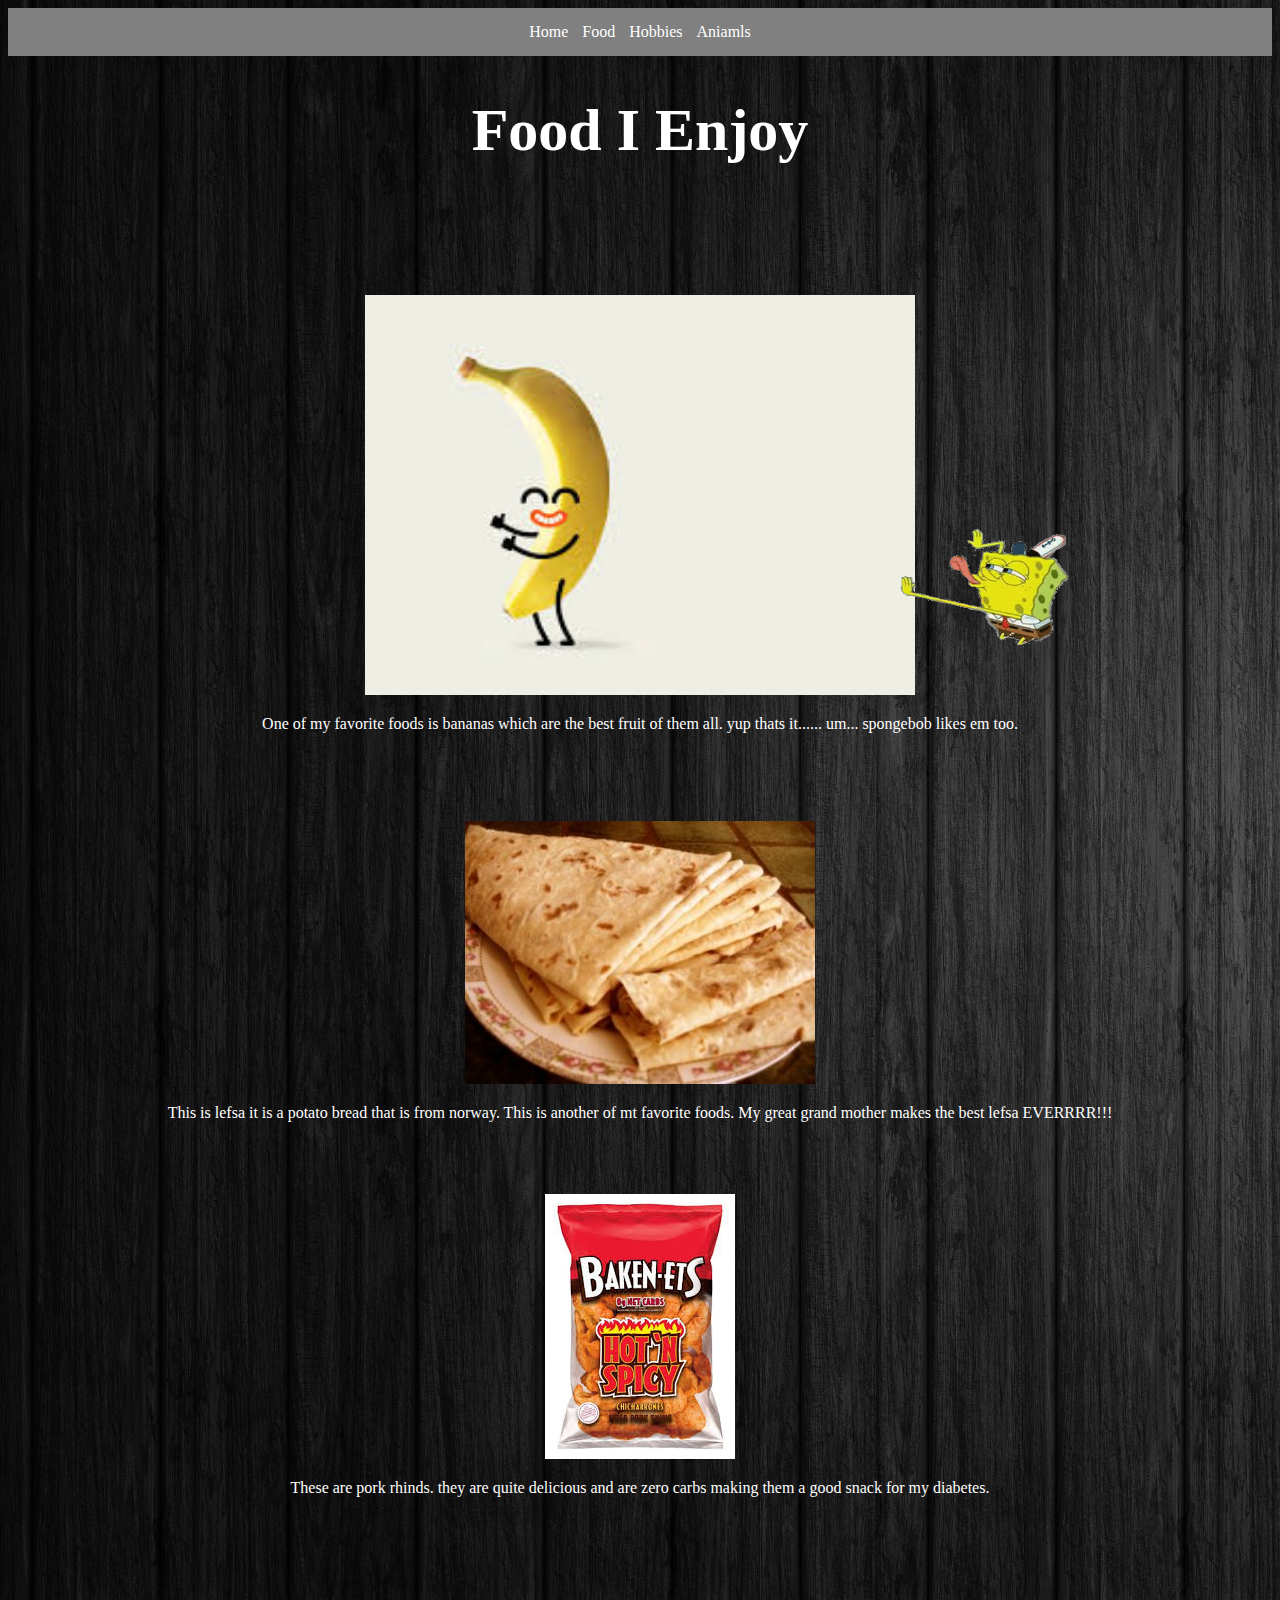
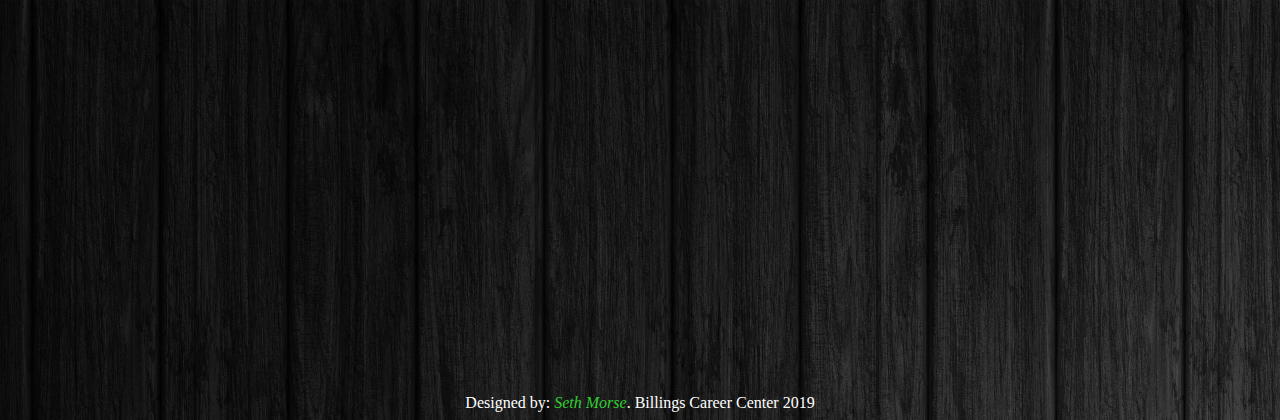
<file: my_second_website/food.html>
<!DOCTYPE html>
  <html>
    <head>
      <title>My First Website</title>
      <link rel="stylesheet" type="text/css" href="resources/css/style.css">
    </head>

    <body background="resources/images/fun/bg.jpg">
      <center>
      <div class="navbar">
        <a href="index.html" target =_blank>Home</a>
        <a href="food.html" target =_blank>Food</a>
        <a href="hobbit.html" target =_blank>Hobbies</a>
        <a href="animal.html" target =_blank>Aniamls</a>
      </div>
      <h1>Food I Enjoy</h1>
      <br>
      <br>
      <br>
      <br>
      <br>

      <div class="food1">
        <img src="resources/images/food/food1.jpg" alt="banana man" height="400" width="550">
      </div>
      <div class="spon">
          <img src="resources/images/fun/sponge.gif" alt="spngebob" height="200" width="236">
      </div>
      <div class="food1p">
      <p>One of my favorite foods is bananas which are the best fruit of them all. yup thats it...... um... spongebob likes em too.
      </div>
      <br>
      <br>
      <br>
      <br>

        <img src="resources/images/food/food2.jpeg">
        <p> This is lefsa it is a potato bread that is from norway. This is another of mt favorite foods. My great grand mother makes the best lefsa EVERRRR!!!
      <br>
      <br>
      <br>
      <br>
      <br>
      <img src="resources/images/food/food3.jpeg">
      <p> These are pork rhinds. they are quite delicious and are zero carbs making them a good snack for my diabetes.
      <br>
      <br>
      <br>
      <br>
      <br>
      <iframe width="560" height="315" src="https://www.youtube.com/embed/Tob1jG0-Gqc" frameborder="0" allow="accelerometer; autoplay; encrypted-media; gyroscope; picture-in-picture" allowfullscreen></iframe>
      <br>
      <br>
      <br>
      <br>
      <br>
      <br>
      <footer>Designed by: <a href="https://www.sanger.dk/" target=_blank><em>Seth Morse</em></a>. Billings Career Center 2019</footer>
    </body>
  </html>
</file>
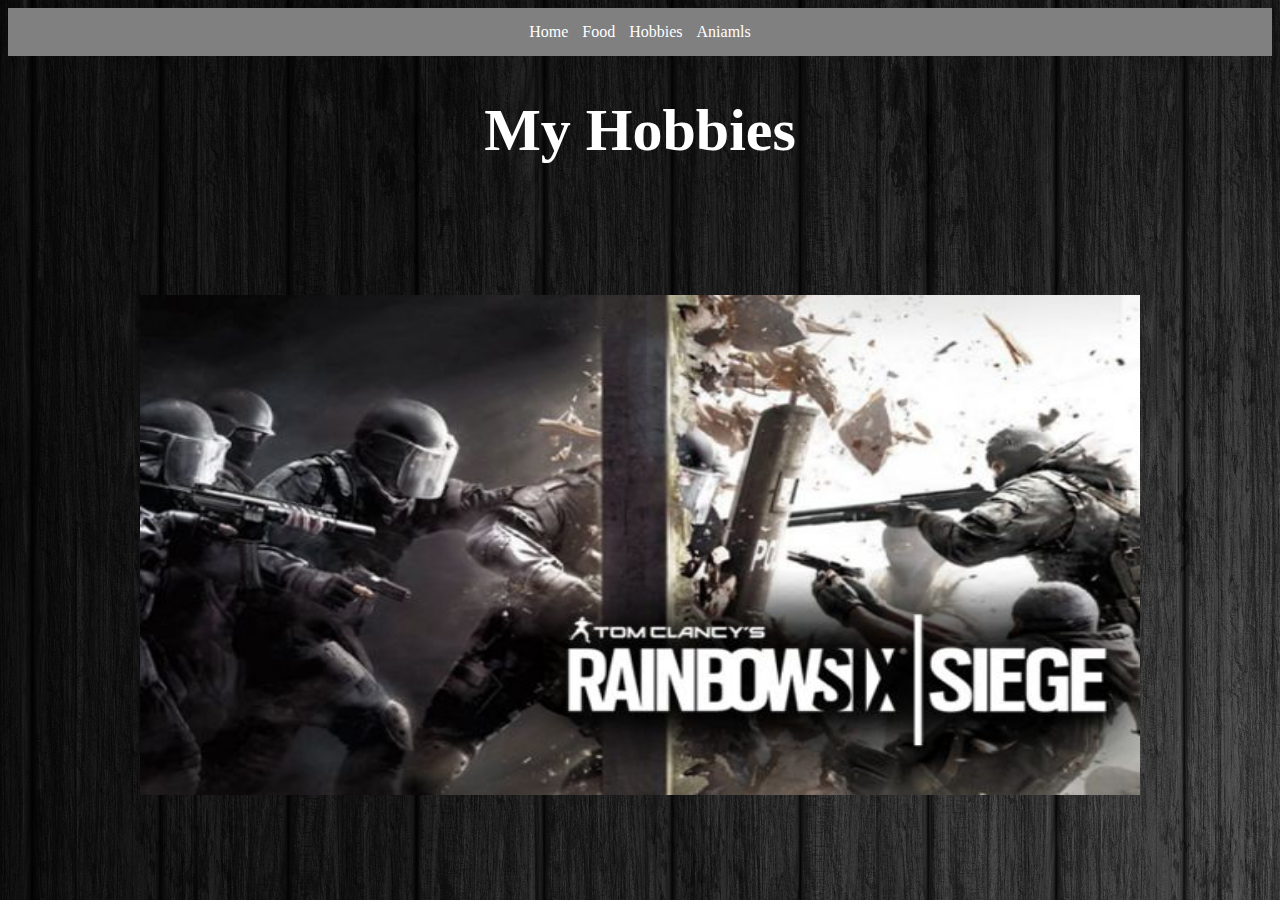
<file: my_second_website/hobbit.html>
<!DOCTYPE html>
  <html>
    <head>
      <title>My First Website</title>
      <link rel="stylesheet" type="text/css" href="resources/css/style.css">
    </head>

    <body background="resources/images/fun/bg.jpg">
      <center>
      <div class="navbar">
        <a href="index.html" target =_blank>Home</a>
        <a href="food.html" target =_blank>Food</a>
        <a href="hobbit.html" target =_blank>Hobbies</a>
        <a href="animal.html" target =_blank>Aniamls</a>
      </div>
      <h1>My Hobbies</h1>
      <br>
      <br>
      <br>
      <br>
      <br>
      <img src="resources/images/hobbits/hob1.jpeg" alt="hob1" height="500" width="1000">
      <br>
      <br>
      <br>

    </body>















  </html>
</file>
<file: resources/css/style.css>
.navbar{
  background-color: gray;
  padding: 15px;
  border: dashed purple;

}
.navbar a{
  text-decoration: none;
  color: white;
  padding: 5px;
  border: solid blue;
}

.navbar a:hover{
  background-color: purple;
  padding: 15px;
  border: dashed red;
}


p{
  color: white;
}



h1{
  font-size: 60px;
  color: white;
  font-weight: 900;
}

footer{
  color: white;
  background-color: grey;
  border: solid purple 2px;

}
footer a{
  text-decoration: none;
  color: limegreen;
}


h3{
  color: white;
}
i{
  color: white;
  font-size: 120px;
}

img{
  height: 500px;
  width: 500px;
  position: relative;
  transition: 0.5s ease;
  -webkit-transition: 0.5s ease;
  -moz-transition: 0.5s ease;
  opacity: 0.5;
  -webkit-opacity: 0.5;

}
 img:hover{
   height: 600px;
   width: 600px;
  opacity: 1;
  -webkit-opacity: 1;
  -moz-opacity: 1;
}
.smile img{
  width: 30px;
  height: 30px;
  -webkit-opacity: 1;
  position: absolute;
  top: 372px;
  left: 1417px;
}
.spon img{
  height: 300px;
  width: 336px;
  position: absolute;
  top: 430px;
  left: 825px;
  -webkit-opacity: 1;
  -webkit-transition: none;
  transform: rotate(320deg);
}
</file>
<file: my_second_website/resources/css/style.css>
.navbar{
  background-color: gray;
  padding: 15px;

}
.navbar a{
  text-decoration: none;
  color: white;
  padding: 5px;
}

.navbar a:hover{
  background-color: purple;
  padding: 15px;
}
.food1{
  position: relative;
  top: 0px;
  left: 0px;
}
.spon{
  position: absolute;
  top: 480px;
  left: 865px;

}
.food1p{
  color: white;
  clear: left;
  display: block;
}

p{
  color: white;
}



h1{
  font-size: 60px;
  color: white;
}

footer{
  color: white;

}
footer a{
  text-decoration: none;
  color: limegreen;
}
</file>
